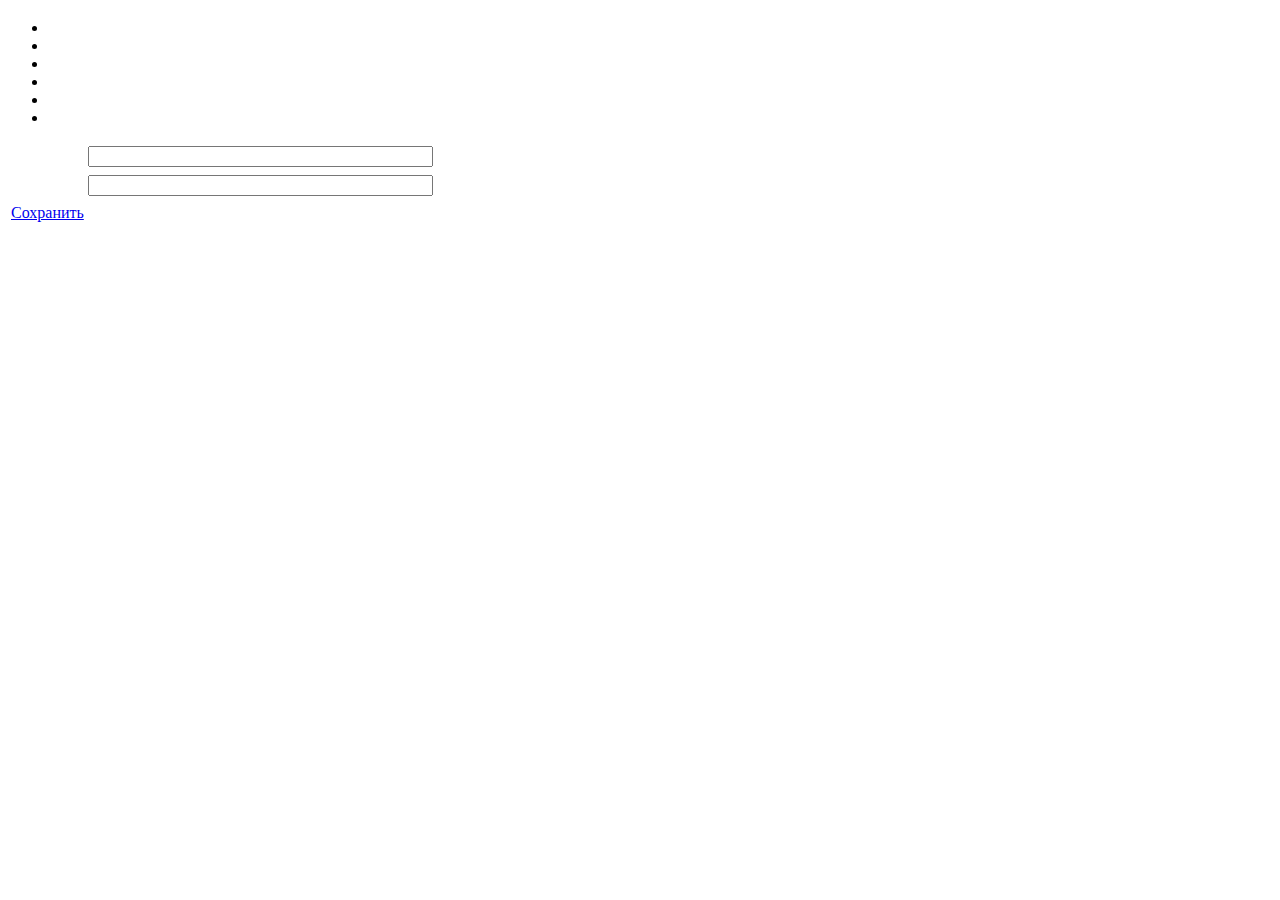
<file: src/main/resources/templates/loadnew.html>
<!DOCTYPE html>
<html xmlns:th="http://www.thymeleaf.org">
<head>
    <meta charset="UTF-8">
    <title>Title</title>
    <link rel="stylesheet" type="text/css" th:href="@{/style.css}">
</head>
<body>
<div class="page">
    <div class="header"></div>
    <div>

        <div class="left-side">
            <div class="widget">
                <h3 class="widget-title" th:text="#{mainmenu.categories}"></h3>
                <ul class="widget-list">
                    <li><a href="/" th:text="#{mainmenu.main}"></a></li>
                    <li><a href="/play" th:text="#{mainmenu.game}"></a></li>
                    <li><a href="/list" th:text="#{mainmenu.vocabulary}"></a></li>
                    <li><a href="" th:text="#{mainmenu.addnewword}"></a></li>
                    <li><a href="/documentation" th:text="#{mainmenu.api}"></a></li>
                    <li><a href="/login" th:text="#{mainmenu.login}"></a></li>
                </ul>
            </div>
        </div>

        <div class="content">
            <form>
                <div>
                    <table class="loadnew">
                        <tr>
                            <td th:text="#{loadnew.maintable.word}"></td>
                            <td><input type="text" id="text1" size="40" name="name"></td>
                        </tr>
                        <tr>
                            <td></td>
                            <td class="response_status_name"></td>
                        </tr>
                        <tr>
                            <td th:text="#{loadnew.maintable.translate}"></td>
                            <td><input type="text" id="text2" size="40" name="translate"></td>
                        </tr>
                        <tr>
                            <td></td>
                            <td class="response_status_translate"></td>
                        </tr>
                        <tr>
                            <td><a href="#" type="submit" class="knopka" onClick="sendWord();" th:text="#{loadnew.maintable.save}">Сохранить</a></td>
                            <td class="response_status"></td>
                        </tr>
                    </table>
                </div>
            </form>
        </div>

    </div>
    <div class="footer"></div>
</div>

</body>
<script th:src="@{/my_scripts.js}"></script>
<script th:src="@{/jQuery341.js}"></script>
</html>
</file>
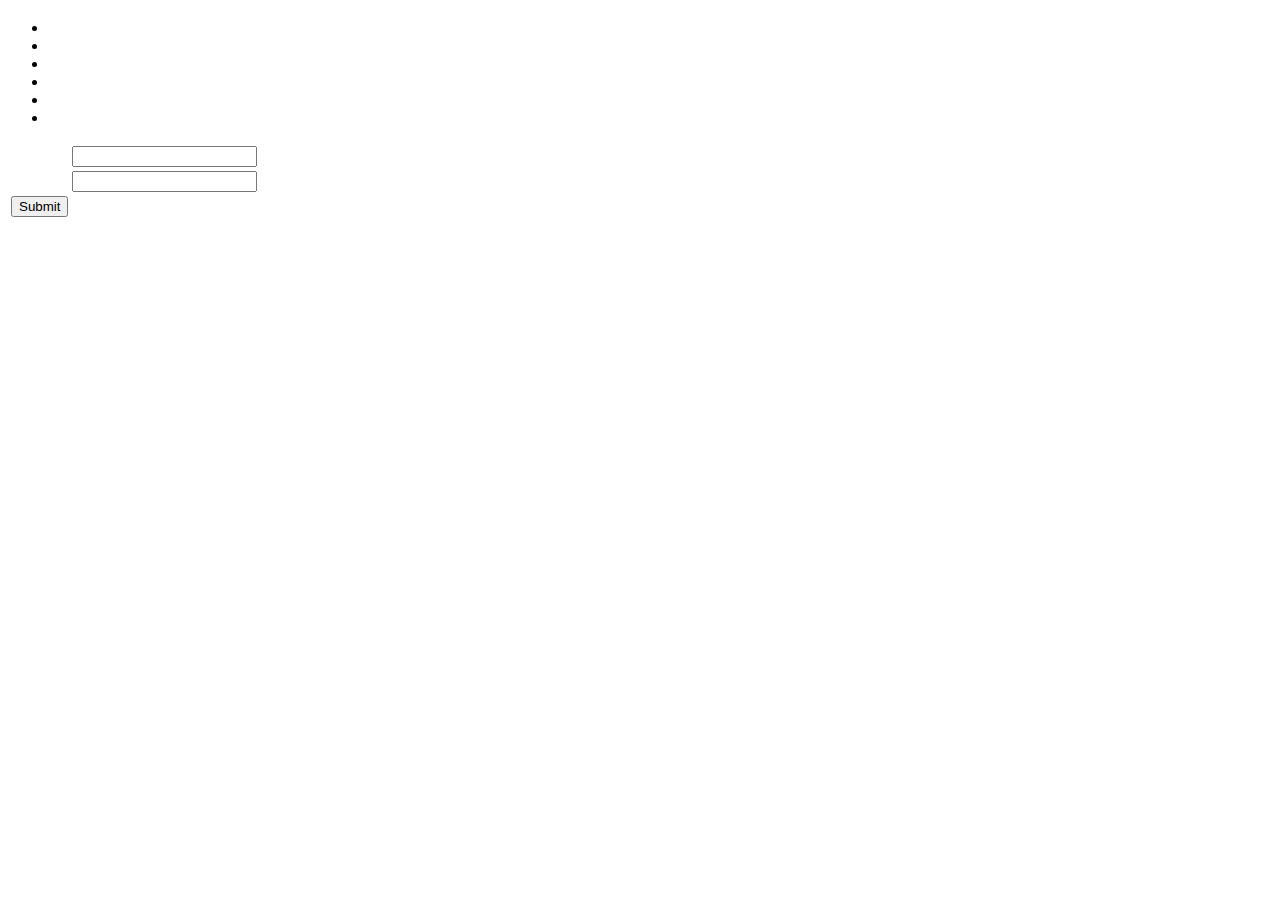
<file: src/main/resources/templates/login.html>
<!DOCTYPE html>
<html xmlns="http://www.w3.org/1999/xhtml"
      xmlns:th="http://www.thymeleaf.org"
      xmlns:sec="http://www.thymeleaf.org/extras/spring-security">
<head>
    <meta charset="UTF-8">
    <title>Title</title>
    <link rel="stylesheet" type="text/css" th:href="@{/style.css}">
</head>
<body>
<div class="page">
    <div class="header"></div>
    <div>
        <div class="left-side">
            <div class="widget">
                <h3 class="widget-title" th:text="#{mainmenu.categories}"></h3>
                <ul class="widget-list">
                    <li><a href="/" th:text="#{mainmenu.main}"></a></li>
                    <li><a href="/play" th:text="#{mainmenu.game}"></a></li>
                    <li><a href="/list" th:text="#{mainmenu.vocabulary}"></a></li>
                    <li><a href="/loadnew" th:text="#{mainmenu.addnewword}"></a></li>
                    <li><a href="/documentation" th:text="#{mainmenu.api}"></a></li>
                    <li><a href="" th:text="#{mainmenu.login}"></a></li>
                </ul>
            </div>
        </div>
        <div class="content">
            <div sec:authorize="!isAuthenticated()">
                <form action="/login" method="POST">
                    <table>
                        <tr>
                            <td th:text="#{login.maintable.user}"></td>
                            <td><input type="text" name="username" value=""></td>
                        </tr>
                        <tr>
                            <td th:text="#{login.maintable.password}"></td>
                            <td><input type="password" name="password"/></td>
                        </tr>
                        <tr>
                            <td><input name="submit" type="submit"  th:attr="value=#{login.maintable.submit}"/></td>
                            <td><a href="/registration" th:text="#{login.maintable.registration.link}"></a></td>
                        </tr>
                    </table>
                </form>
            </div>
            <div sec:authorize="isAuthenticated()" >
                <form id="logoutForm" method="post" action="/logout">
                </form>
                <h2><a onclick="document.forms['logoutForm'].submit()" class="knopka" th:text="#{login.maintable.logout}"></a></h2>
            </div>
        </div>
    </div>
    <div class="footer">
        <div class="ip_address"></div>
    </div>
</div>

</body>
<script th:src="@{/my_scripts.js}"></script>
<script th:src="@{/jQuery341.js}"></script>
</html>
</file>
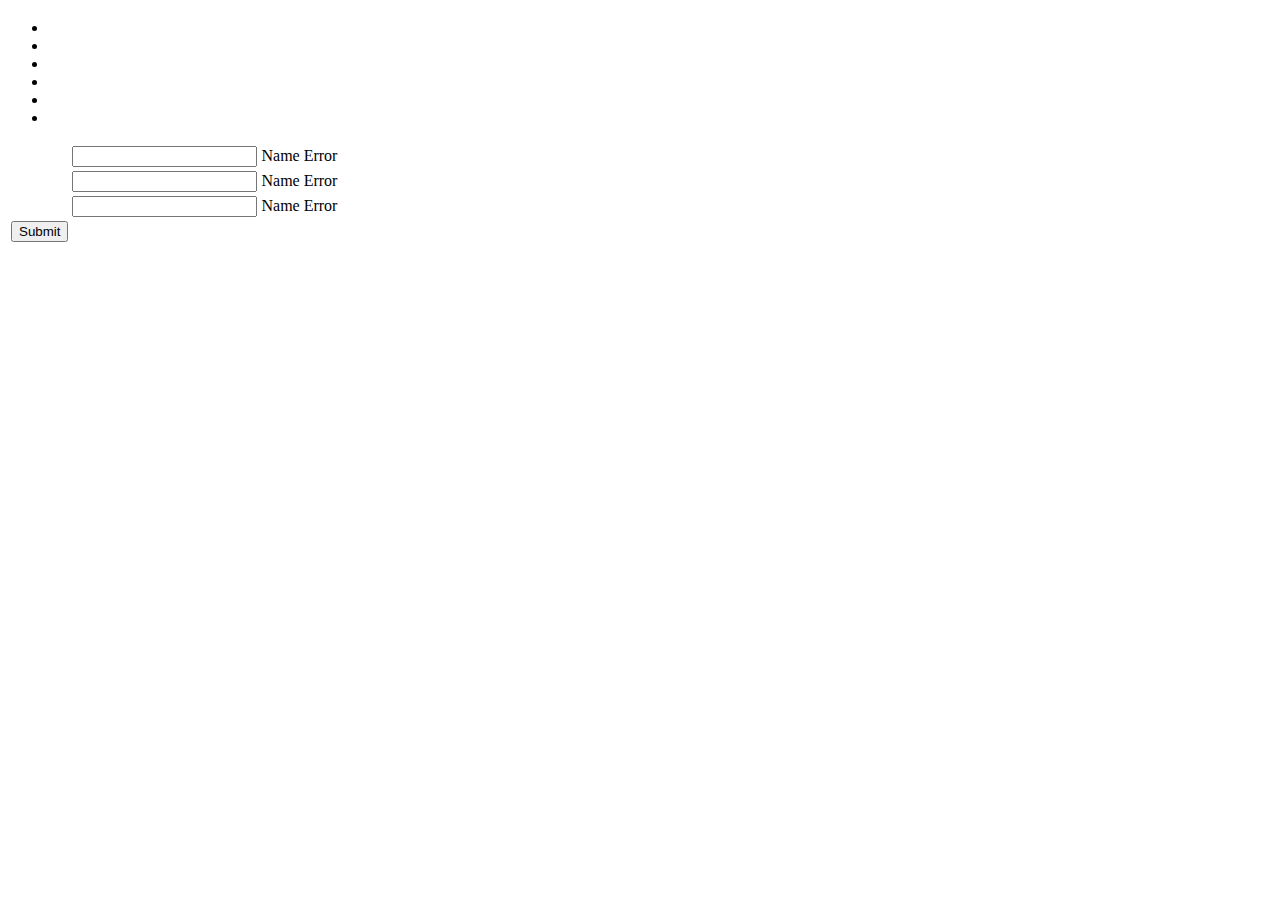
<file: src/main/resources/templates/registration.html>
<!DOCTYPE html>
<html xmlns="http://www.w3.org/1999/xhtml"
      xmlns:th="http://www.thymeleaf.org"
      xmlns:sec="http://www.thymeleaf.org/extras/spring-security">
<head>
    <meta charset="UTF-8">
    <title>Title</title>
    <link rel="stylesheet" type="text/css" th:href="@{/style.css}">
</head>
<body>
<div class="page">
    <div class="header"></div>
    <div>
        <div class="left-side">
            <div class="widget">
                <h3 class="widget-title" th:text="#{mainmenu.categories}"></h3>
                <ul class="widget-list">
                    <li><a href="/" th:text="#{mainmenu.main}"></a></li>
                    <li><a href="/play" th:text="#{mainmenu.game}"></a></li>
                    <li><a href="/list" th:text="#{mainmenu.vocabulary}"></a></li>
                    <li><a href="/loadnew" th:text="#{mainmenu.addnewword}"></a></li>
                    <li><a href="/documentation" th:text="#{mainmenu.api}"></a></li>
                    <li><a href="/login" th:text="#{mainmenu.login}"></a></li>
                </ul>
            </div>
        </div>
        <div class="content">
            <div sec:authorize="!isAuthenticated()">
                <form action="/registration" th:object="${personForm}" method="POST">
                    <table>
                        <tr>
                            <td th:text="#{registration.maintable.user}"></td>
                            <td><input type="text" th:field="*{login}" value="">
                                <span th:if="${#fields.hasErrors('login')}" th:errors="*{login}">Name Error</span>
                            </td>
                        </tr>
                        <tr>
                            <td th:text="#{registration.maintable.password}"></td>
                            <td><input type="password" th:field="*{password}"/>
                                <span th:if="${#fields.hasErrors('password')}" th:errors="*{password}">Name Error</span>
                            </td>
                        </tr>
                        <tr>
                            <td th:text="#{registration.maintable.password.confirm}"></td>
                            <td><input type="password" th:field="*{confirmPassword}"/>
                                <span th:if="${#fields.hasErrors('confirmPassword')}" th:errors="*{confirmPassword}">Name Error</span>
                            </td>
                        </tr>
                        <tr>
                            <td><input name="submit" type="submit" th:attr="value=#{registration.maintable.submit}"/></td>
                        </tr>
                    </table>
                </form>
            </div>
        </div>
    </div>
    <div class="footer">
        <div class="ip_address"></div>
    </div>
</div>

</body>
<script th:src="@{/my_scripts.js}"></script>
<script th:src="@{/jQuery341.js}"></script>
</html>
</file>
